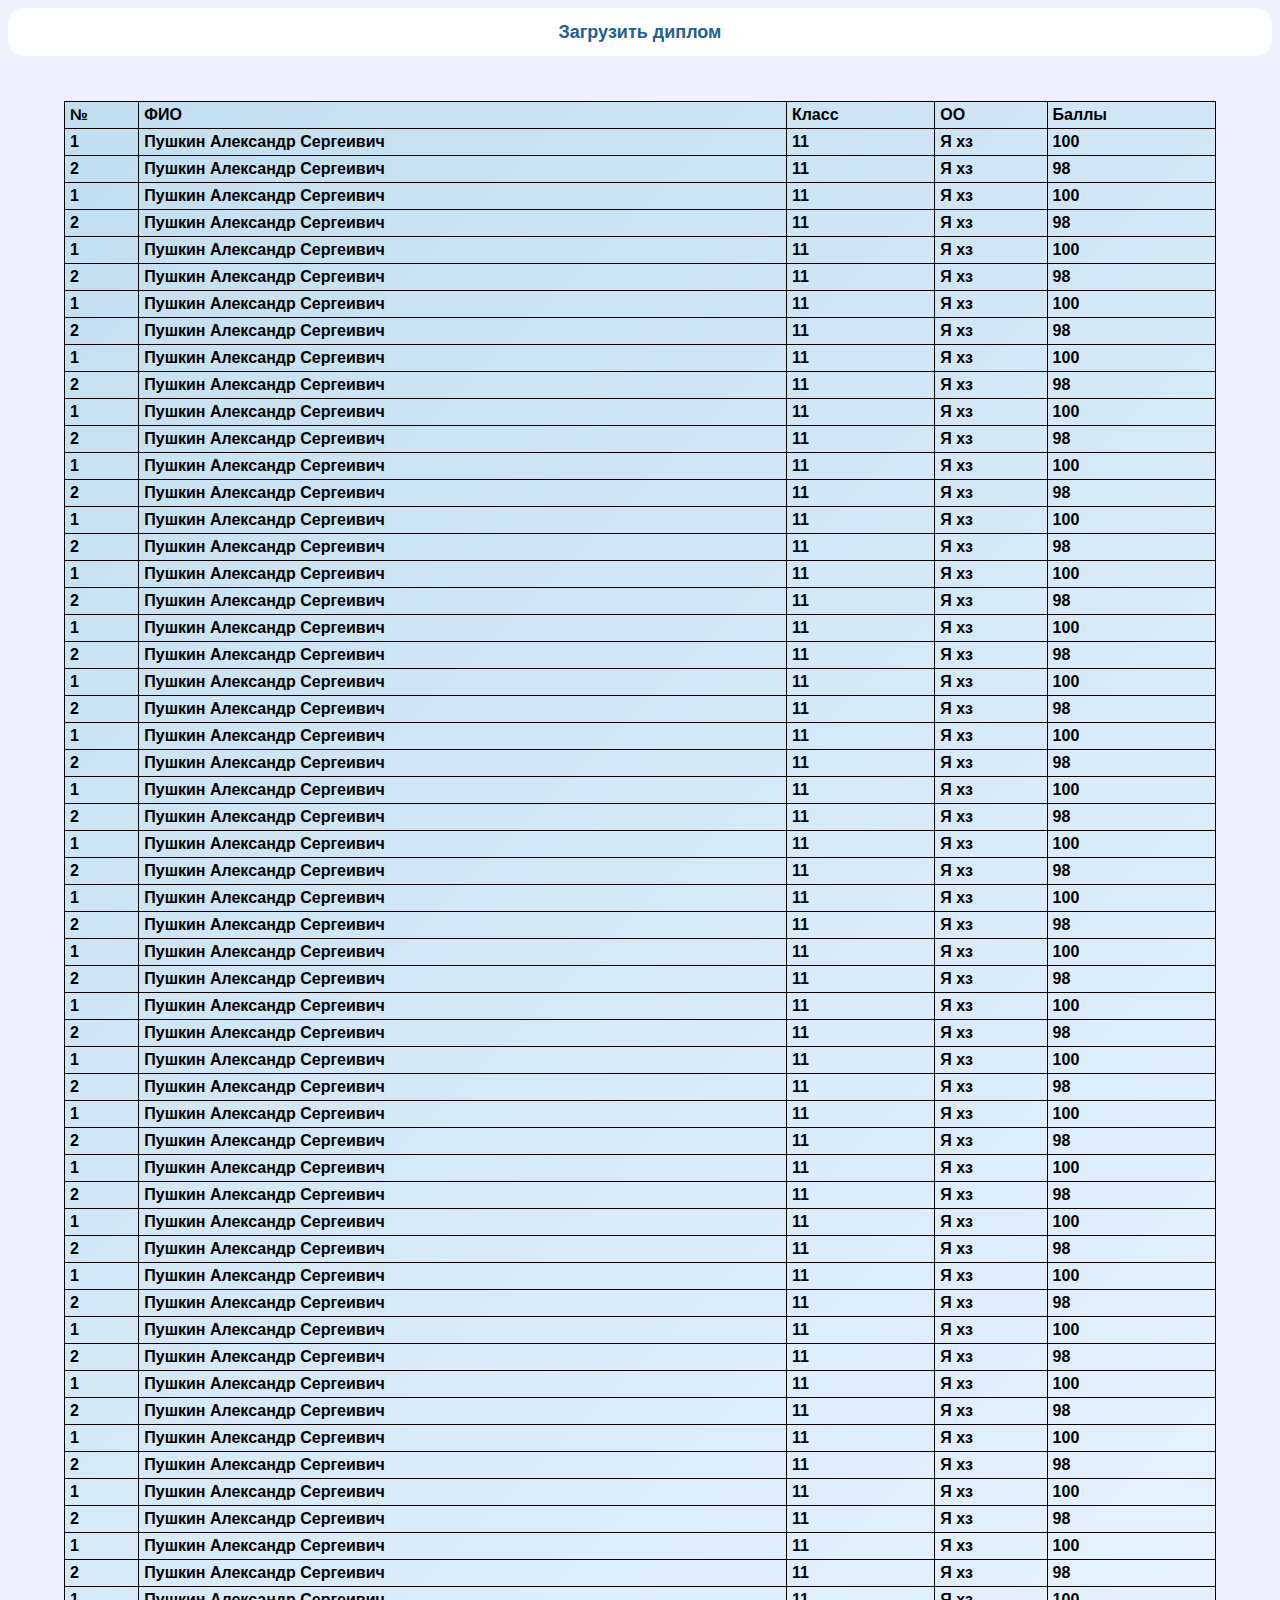
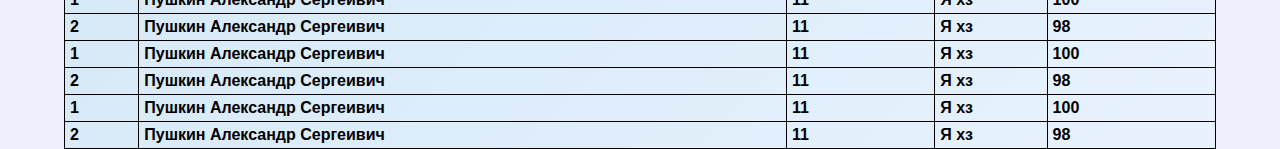
<file: school.html>
<!DOCTYPE html>
<html lang='ru'> 

<head>
<meta charset='UTF-8'>
<meta http-equiv='X-UA-Compatible' content='IE=edge'>
<meta name='viewport' content='width=device-width, initial-scale=1.0'>
<link rel='stylesheet' href='css/reset.css'>
<link rel='stylesheet' href='css/style.css'>
<title></title>
</head>

<body>
  <main class="maim">
    <div class="main__section">
      <a class="main__title" href="#" style="display: block; text-align: center;">Загрузить диплом</a>
      </div>
    <table class="main__table main__list">
      <tr>
        <td class="main__id">№</td>
        <td class="main__name">ФИО</td>
        <td class="main__class">Класс</td>
        <td class="main__OO">ОО</td>
        <td class="main__points">Баллы</td>
      </tr>
      <tr>
        <td class="main__id">1</td>
        <td class="main__name">Пушкин Александр Сергеивич</td>
        <td class="main__class">11</td>
        <td class="main__OO">Я хз</td>
        <td class="main__points">100</td>
      </tr>
      <tr>
        <td class="main__id">2</td>
        <td class="main__name">Пушкин Александр Сергеивич</td>
        <td class="main__class">11</td>
        <td class="main__OO">Я хз</td>
        <td class="main__points">98</td>
      </tr>
      <tr>
        <td class="main__id">1</td>
        <td class="main__name">Пушкин Александр Сергеивич</td>
        <td class="main__class">11</td>
        <td class="main__OO">Я хз</td>
        <td class="main__points">100</td>
      </tr>
      <tr>
        <td class="main__id">2</td>
        <td class="main__name">Пушкин Александр Сергеивич</td>
        <td class="main__class">11</td>
        <td class="main__OO">Я хз</td>
        <td class="main__points">98</td>
      </tr>
      <tr>
        <td class="main__id">1</td>
        <td class="main__name">Пушкин Александр Сергеивич</td>
        <td class="main__class">11</td>
        <td class="main__OO">Я хз</td>
        <td class="main__points">100</td>
      </tr>
      <tr>
        <td class="main__id">2</td>
        <td class="main__name">Пушкин Александр Сергеивич</td>
        <td class="main__class">11</td>
        <td class="main__OO">Я хз</td>
        <td class="main__points">98</td>
      </tr>
      <tr>
        <td class="main__id">1</td>
        <td class="main__name">Пушкин Александр Сергеивич</td>
        <td class="main__class">11</td>
        <td class="main__OO">Я хз</td>
        <td class="main__points">100</td>
      </tr>
      <tr>
        <td class="main__id">2</td>
        <td class="main__name">Пушкин Александр Сергеивич</td>
        <td class="main__class">11</td>
        <td class="main__OO">Я хз</td>
        <td class="main__points">98</td>
      </tr>
      <tr>
        <td class="main__id">1</td>
        <td class="main__name">Пушкин Александр Сергеивич</td>
        <td class="main__class">11</td>
        <td class="main__OO">Я хз</td>
        <td class="main__points">100</td>
      </tr>
      <tr>
        <td class="main__id">2</td>
        <td class="main__name">Пушкин Александр Сергеивич</td>
        <td class="main__class">11</td>
        <td class="main__OO">Я хз</td>
        <td class="main__points">98</td>
      </tr>
      <tr>
        <td class="main__id">1</td>
        <td class="main__name">Пушкин Александр Сергеивич</td>
        <td class="main__class">11</td>
        <td class="main__OO">Я хз</td>
        <td class="main__points">100</td>
      </tr>
      <tr>
        <td class="main__id">2</td>
        <td class="main__name">Пушкин Александр Сергеивич</td>
        <td class="main__class">11</td>
        <td class="main__OO">Я хз</td>
        <td class="main__points">98</td>
      </tr>
      <tr>
        <td class="main__id">1</td>
        <td class="main__name">Пушкин Александр Сергеивич</td>
        <td class="main__class">11</td>
        <td class="main__OO">Я хз</td>
        <td class="main__points">100</td>
      </tr>
      <tr>
        <td class="main__id">2</td>
        <td class="main__name">Пушкин Александр Сергеивич</td>
        <td class="main__class">11</td>
        <td class="main__OO">Я хз</td>
        <td class="main__points">98</td>
      </tr>
      <tr>
        <td class="main__id">1</td>
        <td class="main__name">Пушкин Александр Сергеивич</td>
        <td class="main__class">11</td>
        <td class="main__OO">Я хз</td>
        <td class="main__points">100</td>
      </tr>
      <tr>
        <td class="main__id">2</td>
        <td class="main__name">Пушкин Александр Сергеивич</td>
        <td class="main__class">11</td>
        <td class="main__OO">Я хз</td>
        <td class="main__points">98</td>
      </tr>
      <tr>
        <td class="main__id">1</td>
        <td class="main__name">Пушкин Александр Сергеивич</td>
        <td class="main__class">11</td>
        <td class="main__OO">Я хз</td>
        <td class="main__points">100</td>
      </tr>
      <tr>
        <td class="main__id">2</td>
        <td class="main__name">Пушкин Александр Сергеивич</td>
        <td class="main__class">11</td>
        <td class="main__OO">Я хз</td>
        <td class="main__points">98</td>
      </tr>
      <tr>
        <td class="main__id">1</td>
        <td class="main__name">Пушкин Александр Сергеивич</td>
        <td class="main__class">11</td>
        <td class="main__OO">Я хз</td>
        <td class="main__points">100</td>
      </tr>
      <tr>
        <td class="main__id">2</td>
        <td class="main__name">Пушкин Александр Сергеивич</td>
        <td class="main__class">11</td>
        <td class="main__OO">Я хз</td>
        <td class="main__points">98</td>
      </tr>
      <tr>
        <td class="main__id">1</td>
        <td class="main__name">Пушкин Александр Сергеивич</td>
        <td class="main__class">11</td>
        <td class="main__OO">Я хз</td>
        <td class="main__points">100</td>
      </tr>
      <tr>
        <td class="main__id">2</td>
        <td class="main__name">Пушкин Александр Сергеивич</td>
        <td class="main__class">11</td>
        <td class="main__OO">Я хз</td>
        <td class="main__points">98</td>
      </tr>
      <tr>
        <td class="main__id">1</td>
        <td class="main__name">Пушкин Александр Сергеивич</td>
        <td class="main__class">11</td>
        <td class="main__OO">Я хз</td>
        <td class="main__points">100</td>
      </tr>
      <tr>
        <td class="main__id">2</td>
        <td class="main__name">Пушкин Александр Сергеивич</td>
        <td class="main__class">11</td>
        <td class="main__OO">Я хз</td>
        <td class="main__points">98</td>
      </tr>
      <tr>
        <td class="main__id">1</td>
        <td class="main__name">Пушкин Александр Сергеивич</td>
        <td class="main__class">11</td>
        <td class="main__OO">Я хз</td>
        <td class="main__points">100</td>
      </tr>
      <tr>
        <td class="main__id">2</td>
        <td class="main__name">Пушкин Александр Сергеивич</td>
        <td class="main__class">11</td>
        <td class="main__OO">Я хз</td>
        <td class="main__points">98</td>
      </tr>
      <tr>
        <td class="main__id">1</td>
        <td class="main__name">Пушкин Александр Сергеивич</td>
        <td class="main__class">11</td>
        <td class="main__OO">Я хз</td>
        <td class="main__points">100</td>
      </tr>
      <tr>
        <td class="main__id">2</td>
        <td class="main__name">Пушкин Александр Сергеивич</td>
        <td class="main__class">11</td>
        <td class="main__OO">Я хз</td>
        <td class="main__points">98</td>
      </tr>
      <tr>
        <td class="main__id">1</td>
        <td class="main__name">Пушкин Александр Сергеивич</td>
        <td class="main__class">11</td>
        <td class="main__OO">Я хз</td>
        <td class="main__points">100</td>
      </tr>
      <tr>
        <td class="main__id">2</td>
        <td class="main__name">Пушкин Александр Сергеивич</td>
        <td class="main__class">11</td>
        <td class="main__OO">Я хз</td>
        <td class="main__points">98</td>
      </tr>
      <tr>
        <td class="main__id">1</td>
        <td class="main__name">Пушкин Александр Сергеивич</td>
        <td class="main__class">11</td>
        <td class="main__OO">Я хз</td>
        <td class="main__points">100</td>
      </tr>
      <tr>
        <td class="main__id">2</td>
        <td class="main__name">Пушкин Александр Сергеивич</td>
        <td class="main__class">11</td>
        <td class="main__OO">Я хз</td>
        <td class="main__points">98</td>
      </tr>
      <tr>
        <td class="main__id">1</td>
        <td class="main__name">Пушкин Александр Сергеивич</td>
        <td class="main__class">11</td>
        <td class="main__OO">Я хз</td>
        <td class="main__points">100</td>
      </tr>
      <tr>
        <td class="main__id">2</td>
        <td class="main__name">Пушкин Александр Сергеивич</td>
        <td class="main__class">11</td>
        <td class="main__OO">Я хз</td>
        <td class="main__points">98</td>
      </tr>
      <tr>
        <td class="main__id">1</td>
        <td class="main__name">Пушкин Александр Сергеивич</td>
        <td class="main__class">11</td>
        <td class="main__OO">Я хз</td>
        <td class="main__points">100</td>
      </tr>
      <tr>
        <td class="main__id">2</td>
        <td class="main__name">Пушкин Александр Сергеивич</td>
        <td class="main__class">11</td>
        <td class="main__OO">Я хз</td>
        <td class="main__points">98</td>
      </tr>
      <tr>
        <td class="main__id">1</td>
        <td class="main__name">Пушкин Александр Сергеивич</td>
        <td class="main__class">11</td>
        <td class="main__OO">Я хз</td>
        <td class="main__points">100</td>
      </tr>
      <tr>
        <td class="main__id">2</td>
        <td class="main__name">Пушкин Александр Сергеивич</td>
        <td class="main__class">11</td>
        <td class="main__OO">Я хз</td>
        <td class="main__points">98</td>
      </tr>
      <tr>
        <td class="main__id">1</td>
        <td class="main__name">Пушкин Александр Сергеивич</td>
        <td class="main__class">11</td>
        <td class="main__OO">Я хз</td>
        <td class="main__points">100</td>
      </tr>
      <tr>
        <td class="main__id">2</td>
        <td class="main__name">Пушкин Александр Сергеивич</td>
        <td class="main__class">11</td>
        <td class="main__OO">Я хз</td>
        <td class="main__points">98</td>
      </tr>
      <tr>
        <td class="main__id">1</td>
        <td class="main__name">Пушкин Александр Сергеивич</td>
        <td class="main__class">11</td>
        <td class="main__OO">Я хз</td>
        <td class="main__points">100</td>
      </tr>
      <tr>
        <td class="main__id">2</td>
        <td class="main__name">Пушкин Александр Сергеивич</td>
        <td class="main__class">11</td>
        <td class="main__OO">Я хз</td>
        <td class="main__points">98</td>
      </tr>
      <tr>
        <td class="main__id">1</td>
        <td class="main__name">Пушкин Александр Сергеивич</td>
        <td class="main__class">11</td>
        <td class="main__OO">Я хз</td>
        <td class="main__points">100</td>
      </tr>
      <tr>
        <td class="main__id">2</td>
        <td class="main__name">Пушкин Александр Сергеивич</td>
        <td class="main__class">11</td>
        <td class="main__OO">Я хз</td>
        <td class="main__points">98</td>
      </tr>
      <tr>
        <td class="main__id">1</td>
        <td class="main__name">Пушкин Александр Сергеивич</td>
        <td class="main__class">11</td>
        <td class="main__OO">Я хз</td>
        <td class="main__points">100</td>
      </tr>
      <tr>
        <td class="main__id">2</td>
        <td class="main__name">Пушкин Александр Сергеивич</td>
        <td class="main__class">11</td>
        <td class="main__OO">Я хз</td>
        <td class="main__points">98</td>
      </tr>
      <tr>
        <td class="main__id">1</td>
        <td class="main__name">Пушкин Александр Сергеивич</td>
        <td class="main__class">11</td>
        <td class="main__OO">Я хз</td>
        <td class="main__points">100</td>
      </tr>
      <tr>
        <td class="main__id">2</td>
        <td class="main__name">Пушкин Александр Сергеивич</td>
        <td class="main__class">11</td>
        <td class="main__OO">Я хз</td>
        <td class="main__points">98</td>
      </tr>
      <tr>
        <td class="main__id">1</td>
        <td class="main__name">Пушкин Александр Сергеивич</td>
        <td class="main__class">11</td>
        <td class="main__OO">Я хз</td>
        <td class="main__points">100</td>
      </tr>
      <tr>
        <td class="main__id">2</td>
        <td class="main__name">Пушкин Александр Сергеивич</td>
        <td class="main__class">11</td>
        <td class="main__OO">Я хз</td>
        <td class="main__points">98</td>
      </tr>
      <tr>
        <td class="main__id">1</td>
        <td class="main__name">Пушкин Александр Сергеивич</td>
        <td class="main__class">11</td>
        <td class="main__OO">Я хз</td>
        <td class="main__points">100</td>
      </tr>
      <tr>
        <td class="main__id">2</td>
        <td class="main__name">Пушкин Александр Сергеивич</td>
        <td class="main__class">11</td>
        <td class="main__OO">Я хз</td>
        <td class="main__points">98</td>
      </tr>
      <tr>
        <td class="main__id">1</td>
        <td class="main__name">Пушкин Александр Сергеивич</td>
        <td class="main__class">11</td>
        <td class="main__OO">Я хз</td>
        <td class="main__points">100</td>
      </tr>
      <tr>
        <td class="main__id">2</td>
        <td class="main__name">Пушкин Александр Сергеивич</td>
        <td class="main__class">11</td>
        <td class="main__OO">Я хз</td>
        <td class="main__points">98</td>
      </tr>
      <tr>
        <td class="main__id">1</td>
        <td class="main__name">Пушкин Александр Сергеивич</td>
        <td class="main__class">11</td>
        <td class="main__OO">Я хз</td>
        <td class="main__points">100</td>
      </tr>
      <tr>
        <td class="main__id">2</td>
        <td class="main__name">Пушкин Александр Сергеивич</td>
        <td class="main__class">11</td>
        <td class="main__OO">Я хз</td>
        <td class="main__points">98</td>
      </tr>
      <tr>
        <td class="main__id">1</td>
        <td class="main__name">Пушкин Александр Сергеивич</td>
        <td class="main__class">11</td>
        <td class="main__OO">Я хз</td>
        <td class="main__points">100</td>
      </tr>
      <tr>
        <td class="main__id">2</td>
        <td class="main__name">Пушкин Александр Сергеивич</td>
        <td class="main__class">11</td>
        <td class="main__OO">Я хз</td>
        <td class="main__points">98</td>
      </tr>
      <tr>
        <td class="main__id">1</td>
        <td class="main__name">Пушкин Александр Сергеивич</td>
        <td class="main__class">11</td>
        <td class="main__OO">Я хз</td>
        <td class="main__points">100</td>
      </tr>
      <tr>
        <td class="main__id">2</td>
        <td class="main__name">Пушкин Александр Сергеивич</td>
        <td class="main__class">11</td>
        <td class="main__OO">Я хз</td>
        <td class="main__points">98</td>
      </tr>
    </table></main>
  

</body>

</html>
</file>
<file: css/style.css>
html {
  background: #eef0fe;
  font-family: "Segoe UI", Tahoma, Geneva, Verdana, sans-serif;
  font-weight: 600;
  position: relative;
}

table {
  border-collapse: collapse;
}

td {
  padding: 5px;
  border: 1px solid #000;
}

.wrapper {
  min-height: 100%;
  width: 100%;
  overflow: hidden;
  display: grid;
  grid-template-rows: auto 1fr auto;
}

.hidden {
  display: none !important;
}

.header {
  background: white;
  -webkit-box-shadow: rgba(68, 68, 68, 0.1843137255) 0px 5px 10px 5px;
          box-shadow: rgba(68, 68, 68, 0.1843137255) 0px 5px 10px 5px;
}

.header__title {
  padding: 20px;
  font-size: 20px;
  font-weight: 700;
}

.main__block {
  margin-top: 25px;
}

.main__section {
  background: white;
  -webkit-border-radius: 15px;
          border-radius: 15px;
  margin: 8px;
}

.main__title {
  color: #225f91;
  font-size: min(4.2vw, 18px);
  padding: 15px;
  position: relative;
}

.main__button {
  width: 0;
  height: 0;
  border-left: min(3vw, 11px) solid transparent;
  border-right: min(3vw, 11px) solid transparent;
  border-top: min(3vw, 11px) solid black;
  position: absolute;
  right: 5px;
  top: 50%;
  -webkit-transform: translateY(-50%);
      -ms-transform: translateY(-50%);
          transform: translateY(-50%);
}

.main__grid {
  display: grid;
  grid-template-rows: auto auto;
  grid-template-columns: auto auto auto;
  padding: 5px;
  -webkit-box-align: center;
  -webkit-align-items: center;
      -ms-flex-align: center;
          align-items: center;
}

.main__gridBlock {
  background: linear-gradient(135deg, #146678, #019eac);
  color: white;
  margin: 4px;
  -webkit-border-radius: 15px;
          border-radius: 15px;
}

.main__gridTitle {
  font-size: min(3.75vw, 15px);
  padding: 10px;
  padding-top: 40px;
}

.main__list-section {
  padding: 0 15px;
  padding-bottom: 0;
  display: block;
}
.main__list-section .main__title {
  padding: 15px 0px;
}

.main__listButton {
  right: -10px;
}

.main__table {
  display: table;
  width: 90%;
  margin: 45px auto 0 auto;
  background: linear-gradient(135deg, rgba(47, 164, 190, 0.2274509804), rgba(213, 251, 255, 0.2274509804));
}

.footer {
  width: 100%;
  margin-top: 10px;
}

.footer__list {
  display: -webkit-box;
  display: -webkit-flex;
  display: -ms-flexbox;
  display: flex;
  background: white;
  -webkit-justify-content: space-around;
      -ms-flex-pack: distribute;
          justify-content: space-around;
  padding: 20px;
  -webkit-box-align: center;
  -webkit-align-items: center;
      -ms-flex-align: center;
          align-items: center;
}

.main__button--active {
  border-bottom: min(3vw, 11px) solid black;
  border-top: 0;
}
</file>
